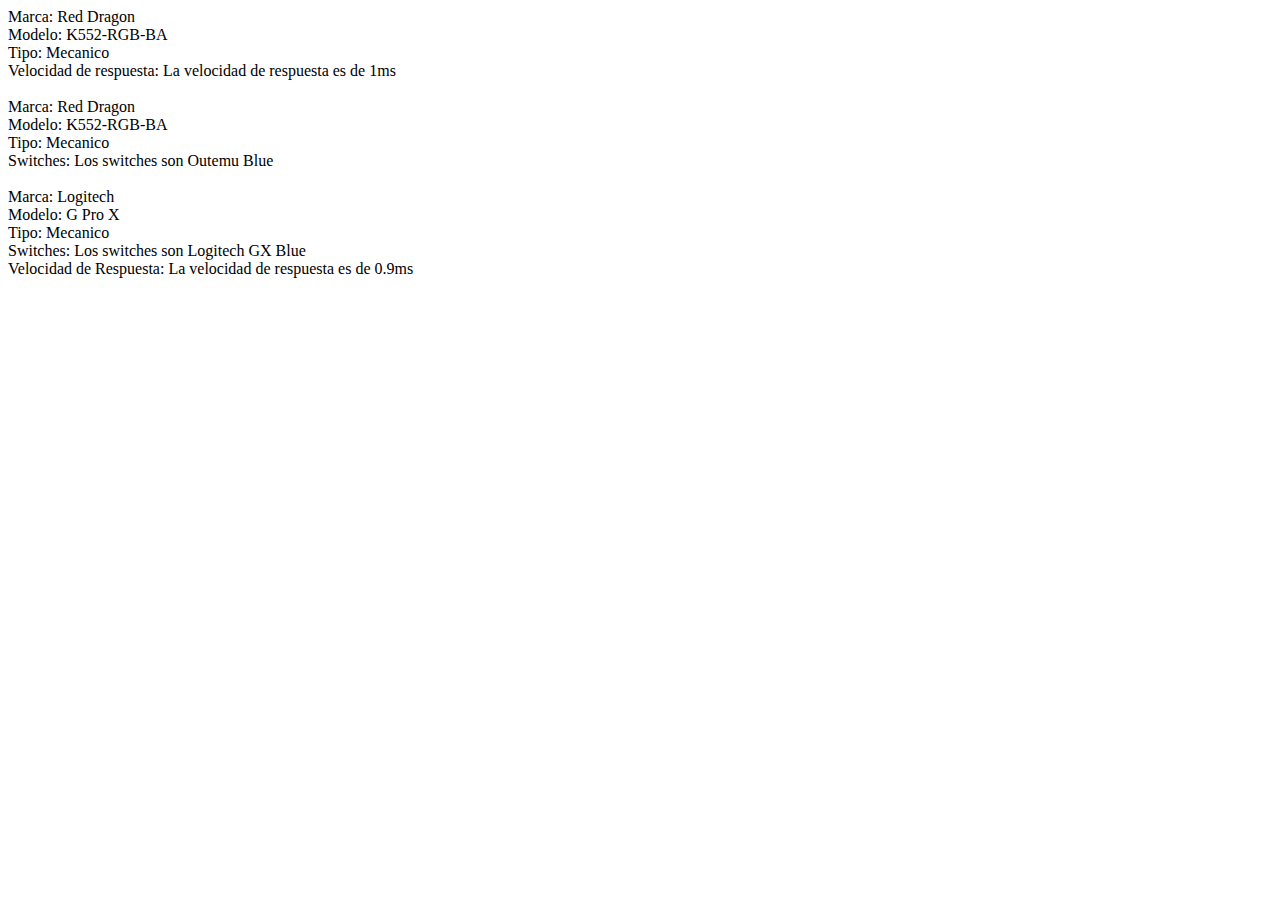
<file: index.html>
<!DOCTYPE html>
<html lang="es">
<head>
    <meta charset="UTF-8">
    <meta name="viewport" content="width=device-width, initial-scale=1.0">
    <title>Document</title>
    <script src ='POO.js'></script>
</head>
<body>
    
</body>
</html>
</file>
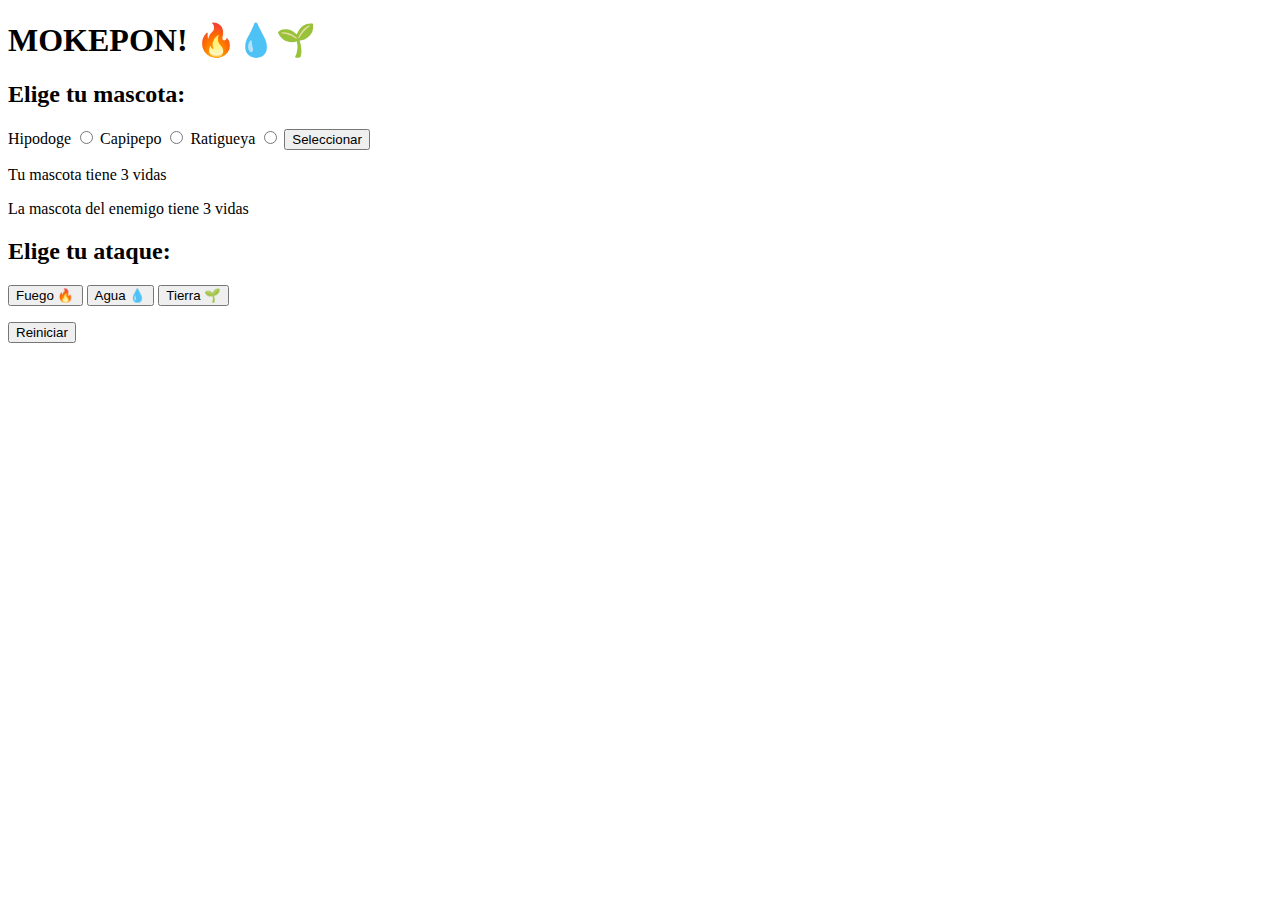
<file: clases repaso/index.html>
<!DOCTYPE html>
<html>
    <head>
        <meta charset="utf-8" />
        <title>MOKEPON!</title>
        <script src="./js/script.js"></script>
    </head>
    <body>
        <h1>MOKEPON! 🔥💧🌱</h1>

        <section id="seleccionar-mascota">
            <h2>Elige tu mascota:</h2>

            <label for="hipodoge">Hipodoge</label>
            <input type="radio" name="mascota" id="hipodoge" />
            
            <label for="capipepo">Capipepo</label>
            <input type="radio" name="mascota" id="capipepo" />
            
            <label for="ratigueya">Ratigueya</label>
            <input type="radio" name="mascota" id="ratigueya" />

            <button id="boton-mascota">Seleccionar</button>
        </section>

        <section id="seleccionar-ataque">
            
            <p>Tu mascota <span id="mascota-jugador"></span> tiene <span id="vidas-jugador">3</span> vidas</p>
            <p>La mascota <span id="mascota-enemigo"></span> del enemigo tiene <span id="vidas-enemigo">3</span> vidas</p>
            
            <h2>Elige tu ataque:</h2>
            <p>
                <button id="boton-fuego">Fuego 🔥</button>
                <button id="boton-agua">Agua 💧</button>
                <button id="boton-tierra">Tierra 🌱</button>
            </p>
        </section>

        <section id="mensajes">
        </section>

        <section id="reiniciar">
            <button id="boton-reiniciar">Reiniciar</button>
        </section>
    </body>
</html>
</file>
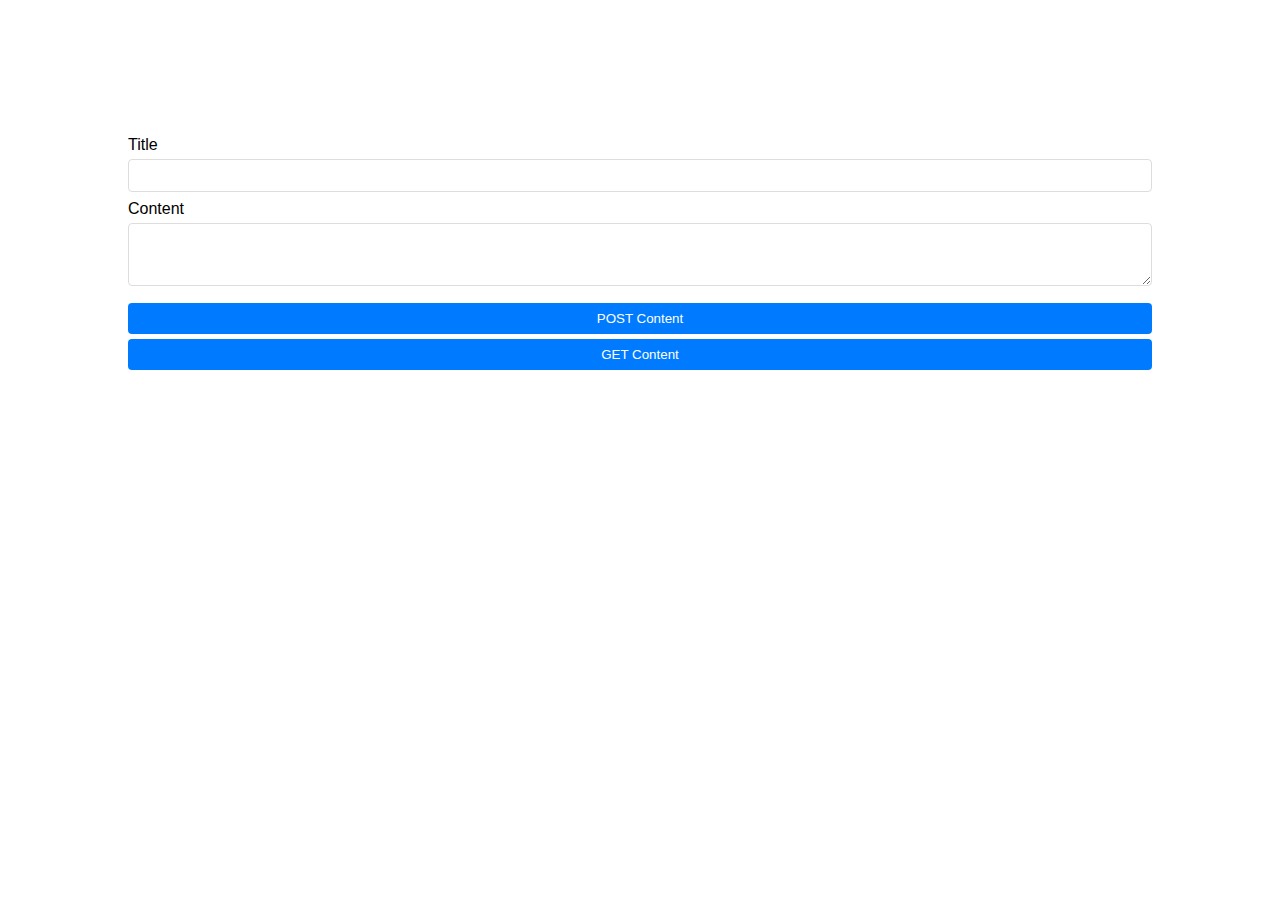
<file: asincronismo.html>
<!DOCTYPE html>
<html lang="en">

<head>
  <meta charset="UTF-8">
  <meta name="viewport" content="width=device-width, initial-scale=1.0">
  <title>asincronismo.js</title>
    <link rel="stylesheet" href="asincronismo.css">
</head>

<body>

  <section id="new-post">
    <form>
      <div class="form-control">
        <label for="title">Title</label>
        <input type="text" id="title" />
      </div>
      <div class="form-control">
        <label for="content">Content</label>
        <textarea rows="3" id="content"></textarea>
      </div>
      <button type="submit">POST Content</button>
    </form>
  </section>

  <section id="available-posts">
    <button>GET Content</button>
    <section id="posts-container" class="posts"></section>
  </section>

  <script src="asincronismo.js"></script>
</body>

</html>
</file>
<file: asincronismo.css>
body {
      font-family: sans-serif;
      margin: 0;
      padding: 10%;
    }

    input,
    textarea,
    select,
    button {
      width: 100%;
      padding: 8px;
      margin-top: 5px;
      border-radius: 4px;
      border: 1px solid #ddd;
      box-sizing: border-box;
    }

    button {
      background-color: #007bff;
      color: white;
      border: none;
      cursor: pointer;
    }

    button:focus {
      outline: none;
    }

    button:hover,
    button:active {
      background: #0056b3;
    }

    .form-control {
      margin: 0.5rem 0;
    }

    .posts {
      list-style: none;
      margin: 0;
      padding: 0;
      display: grid;
      grid-template-columns: repeat(1, 1fr);
      /* Por defecto, una columna */
      gap: 1rem;
    }

    .post-item {
      margin: 1rem 0;
      border-radius: 4px;
      border: 1px solid #ddd;
      padding: 1rem;
    }

    .post-item h2,
    .post-item p {
      margin: 0.5rem 0;
    }


    .post-item h2 {
      font-size: 1rem;
      color: #414141;
    }

    .post-item p {
      font-size: 0.85rem;
      color: #666;
    }

    .post-item button {
      background: #f72222;
    }

    .post-item button:hover,
    .post-item button:active {
      background: #dd2929;
    }

    @media (min-width: 600px) {

      /* Tablet */
      .posts {
        grid-template-columns: repeat(2, 1fr);
        /* Dos columnas en tabletas */
      }
    }

    @media (min-width: 900px) {

      /* Desktop */
      .posts {
        grid-template-columns: repeat(3, 1fr);
        /* Tres columnas en escritorio */
      }
    }
</file>
